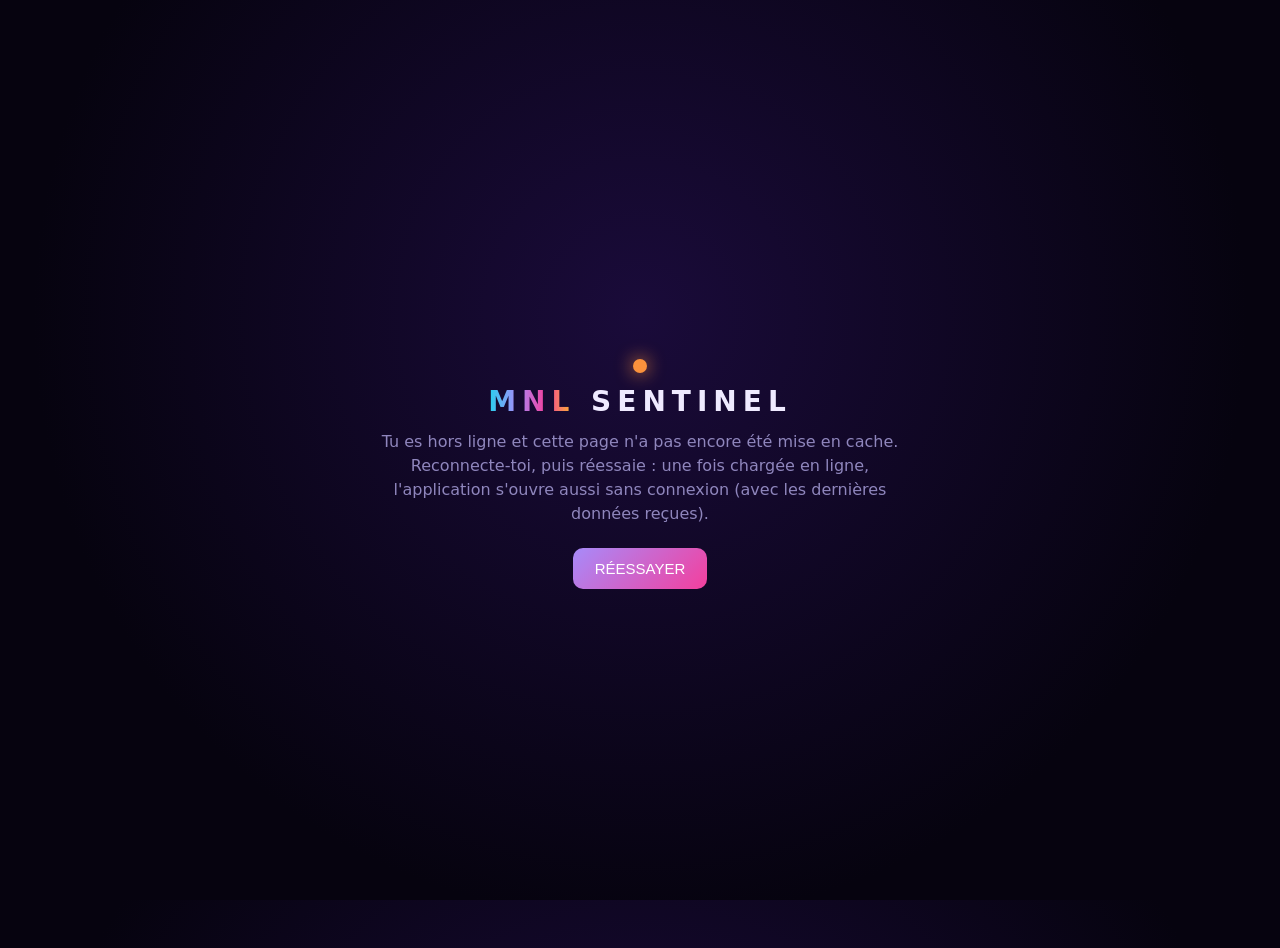
<file: offline.html>
<!DOCTYPE html>
<html lang="fr">
<head>
  <meta charset="utf-8">
  <meta name="viewport" content="width=device-width, initial-scale=1">
  <meta name="theme-color" content="#06030f">
  <title>MNL SENTINEL — hors ligne</title>
  <style>
    html, body { margin: 0; height: 100%; background: radial-gradient(circle at 50% 35%, #1a0b3a, #06030f 70%); color: #efeaff; font-family: system-ui, -apple-system, 'Segoe UI', sans-serif; }
    main { min-height: 100%; display: flex; flex-direction: column; align-items: center; justify-content: center; gap: 12px; padding: 24px; text-align: center; }
    h1 { margin: 0; font-size: 28px; letter-spacing: 6px; }
    h1 b { background: linear-gradient(90deg, #22d3ee, #a78bfa, #f43f9d, #fbbf24); -webkit-background-clip: text; background-clip: text; color: transparent; }
    p { margin: 0; color: #8f86bd; max-width: 34em; line-height: 1.5; }
    button { margin-top: 10px; border: 0; border-radius: 10px; padding: 12px 22px; font-size: 15px; color: #fff; cursor: pointer; background: linear-gradient(135deg, #a78bfa, #f43f9d); }
    .dot { width: 14px; height: 14px; border-radius: 50%; background: #fb923c; box-shadow: 0 0 18px #fb923c; }
  </style>
</head>
<body>
  <main>
    <div class="dot"></div>
    <h1><b>MNL</b> SENTINEL</h1>
    <p>Tu es hors ligne et cette page n'a pas encore été mise en cache. Reconnecte-toi, puis réessaie : une fois chargée en ligne, l'application s'ouvre aussi sans connexion (avec les dernières données reçues).</p>
    <button onclick="location.reload()">RÉESSAYER</button>
  </main>
</body>
</html>
</file>
